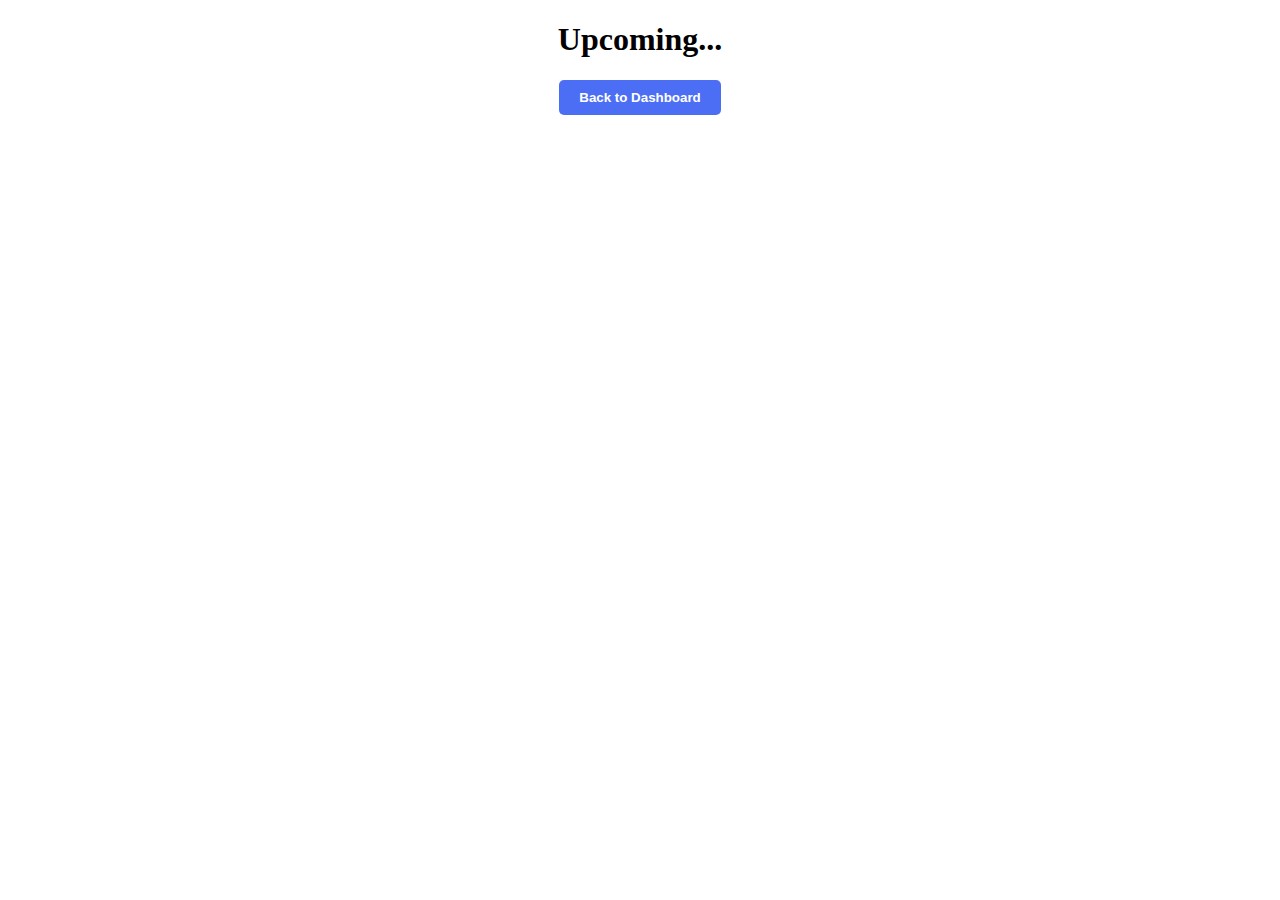
<file: pages/courses.html>
<!DOCTYPE html>
<html lang="en">
  <head>
    <meta charset="UTF-8" />
    <meta name="viewport" content="width=device-width, initial-scale=1.0" />
    <link rel="stylesheet" href="overview.css" />
    <title>Overview</title>
  </head>
  <body>
    <div class="up">
      <h1>Upcoming...</h1>
      <button><a href="../index.html">Back to Dashboard</a></button>
    </div>
  </body>
</html>
</file>
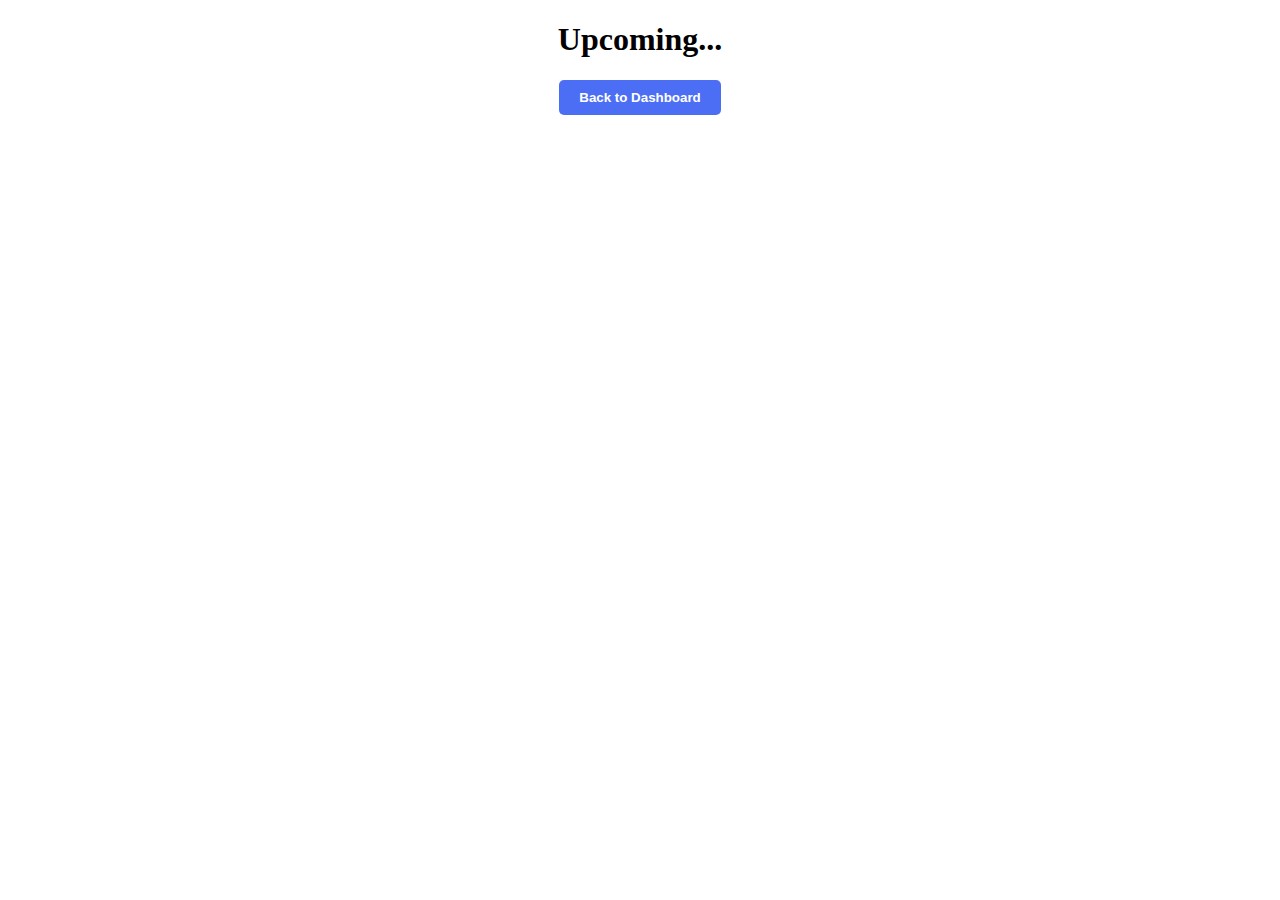
<file: pages/exam.html>
<!DOCTYPE html>
<html lang="en">
  <head>
    <meta charset="UTF-8" />
    <meta name="viewport" content="width=device-width, initial-scale=1.0" />
    <link rel="stylesheet" href="exam.css" />
    <title>Exam</title>
  </head>
  <body>
    <div class="up">
      <h1>Upcoming...</h1>
      <button><a href="../index.html">Back to Dashboard</a></button>
    </div>
  </body>
</html>
</file>
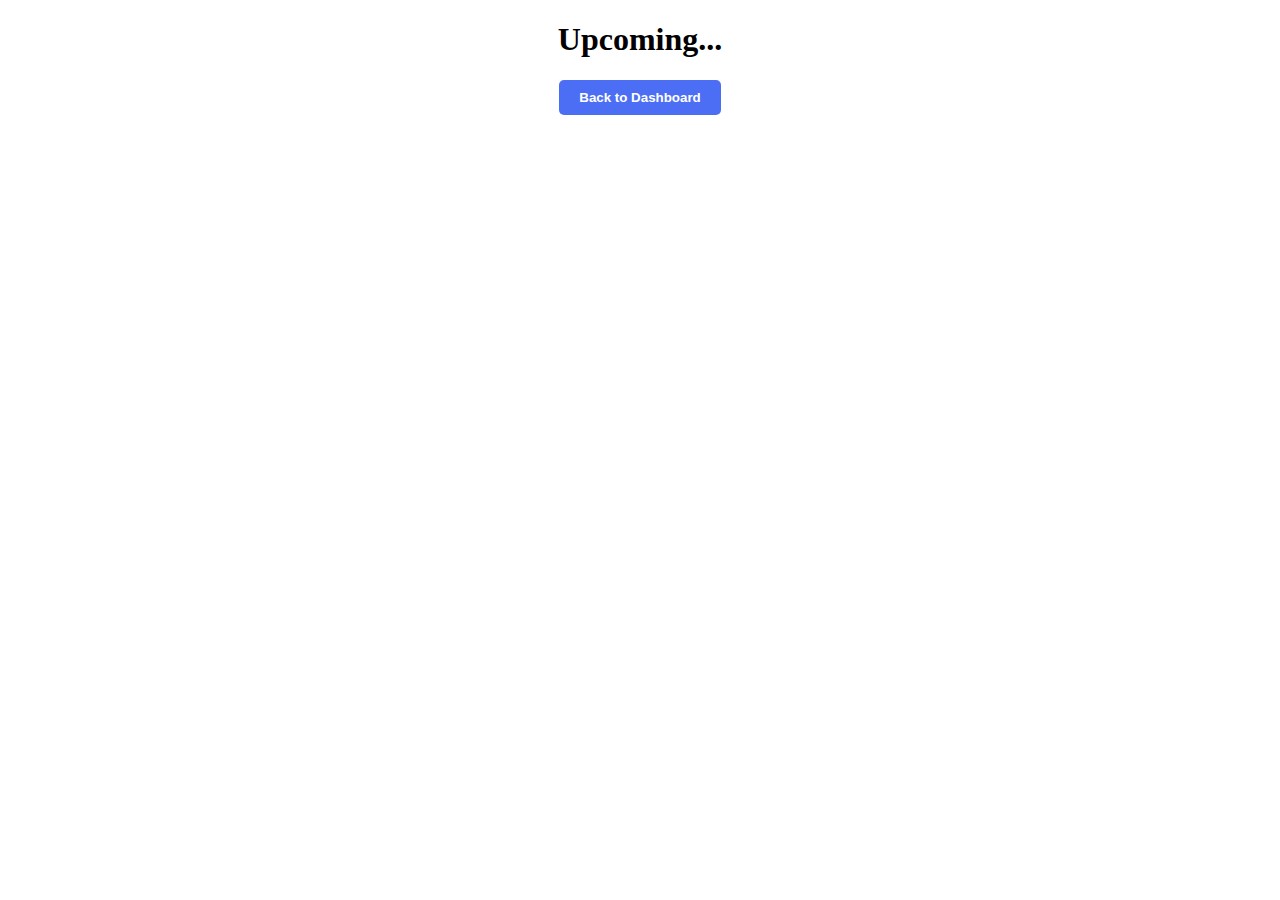
<file: pages/loginout.html>
<!DOCTYPE html>
<html lang="en">
  <head>
    <meta charset="UTF-8" />
    <meta name="viewport" content="width=device-width, initial-scale=1.0" />
    <link rel="stylesheet" href="loginout.css" />
    <title>Login/Logout</title>
  </head>
  <body>
    <div class="up">
      <h1>Upcoming...</h1>
      <button><a href="../index.html">Back to Dashboard</a></button>
    </div>
  </body>
</html>
</file>
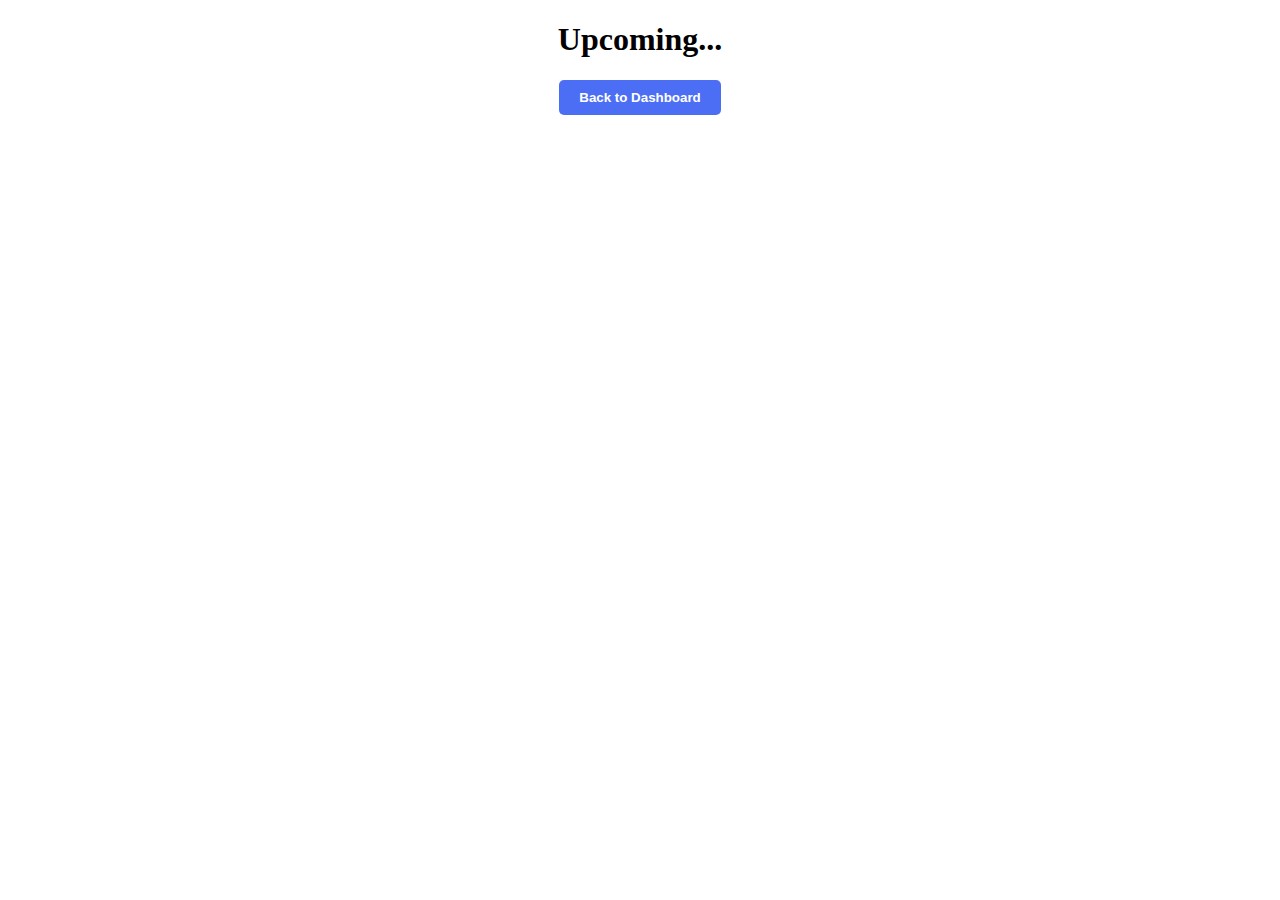
<file: pages/materials.html>
<!DOCTYPE html>
<html lang="en">
  <head>
    <meta charset="UTF-8" />
    <meta name="viewport" content="width=device-width, initial-scale=1.0" />
    <link rel="stylesheet" href="materials.css" />
    <title>Materials</title>
  </head>
  <body>
    <div class="up">
      <h1>Upcoming...</h1>
      <button><a href="../index.html">Back to Dashboard</a></button>
    </div>
  </body>
</html>
</file>
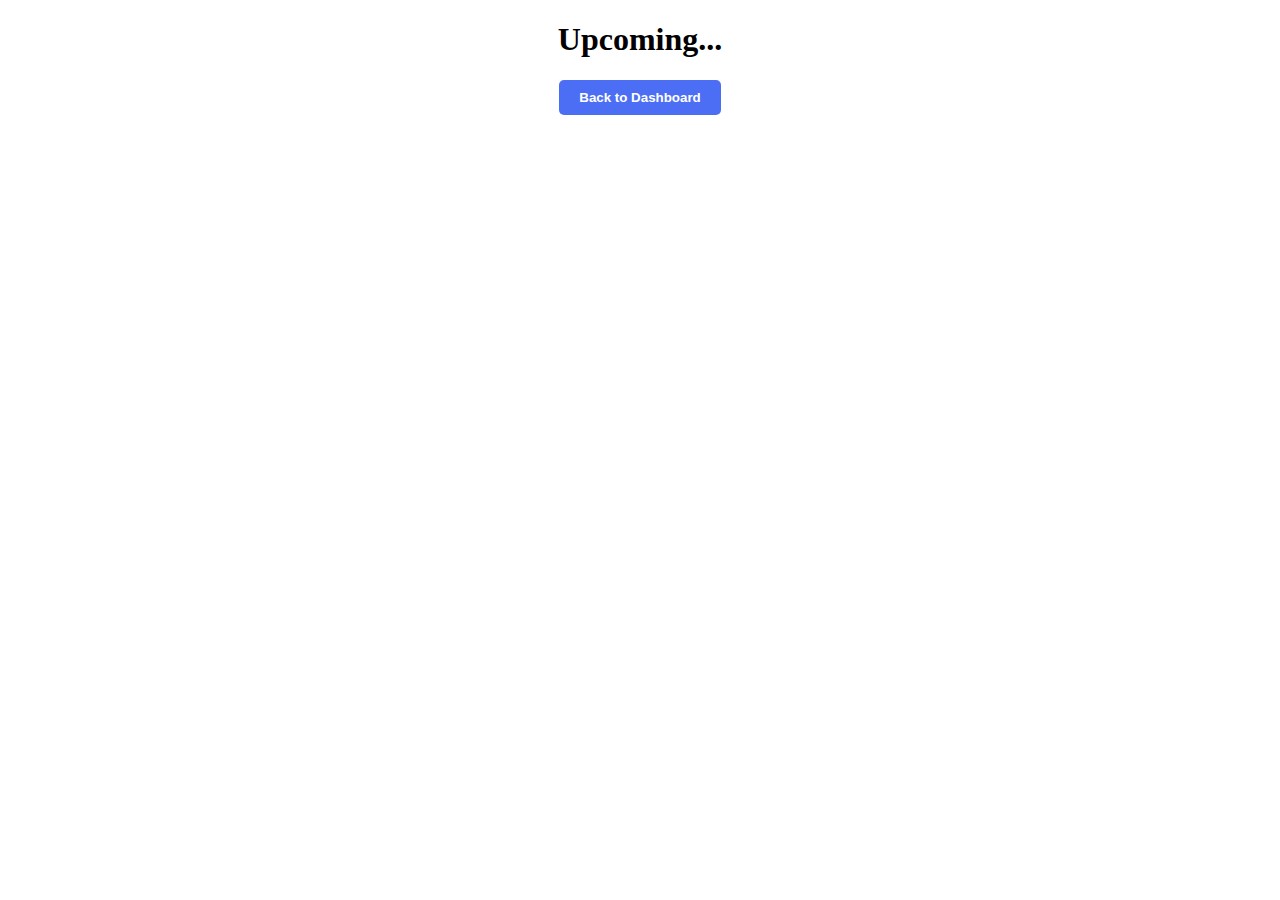
<file: pages/profile.html>
<!DOCTYPE html>
<html lang="en">
  <head>
    <meta charset="UTF-8" />
    <meta name="viewport" content="width=device-width, initial-scale=1.0" />
    <link rel="stylesheet" href="profile.css" />
    <title>Profile</title>
  </head>
  <body>
    <div class="up">
      <h1>Upcoming...</h1>
      <button><a href="../index.html">Back to Dashboard</a></button>
    </div>
  </body>
</html>
</file>
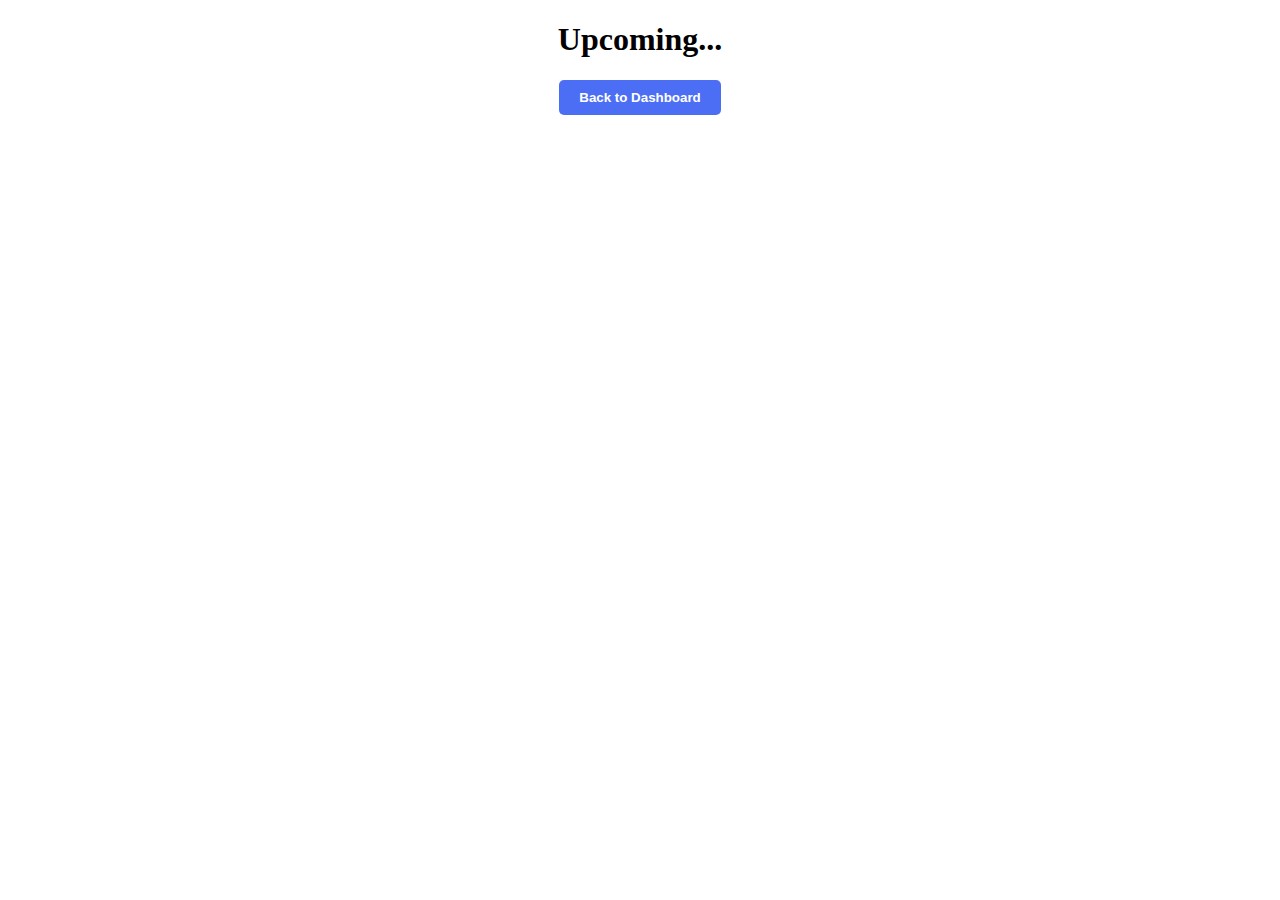
<file: pages/result.html>
<!DOCTYPE html>
<html lang="en">
  <head>
    <meta charset="UTF-8" />
    <meta name="viewport" content="width=device-width, initial-scale=1.0" />
    <link rel="stylesheet" href="result.css" />
    <title>Result</title>
  </head>
  <body>
    <div class="up">
      <h1>Upcoming...</h1>
      <button><a href="../index.html">Back to Dashboard</a></button>
    </div>
  </body>
</html>
</file>
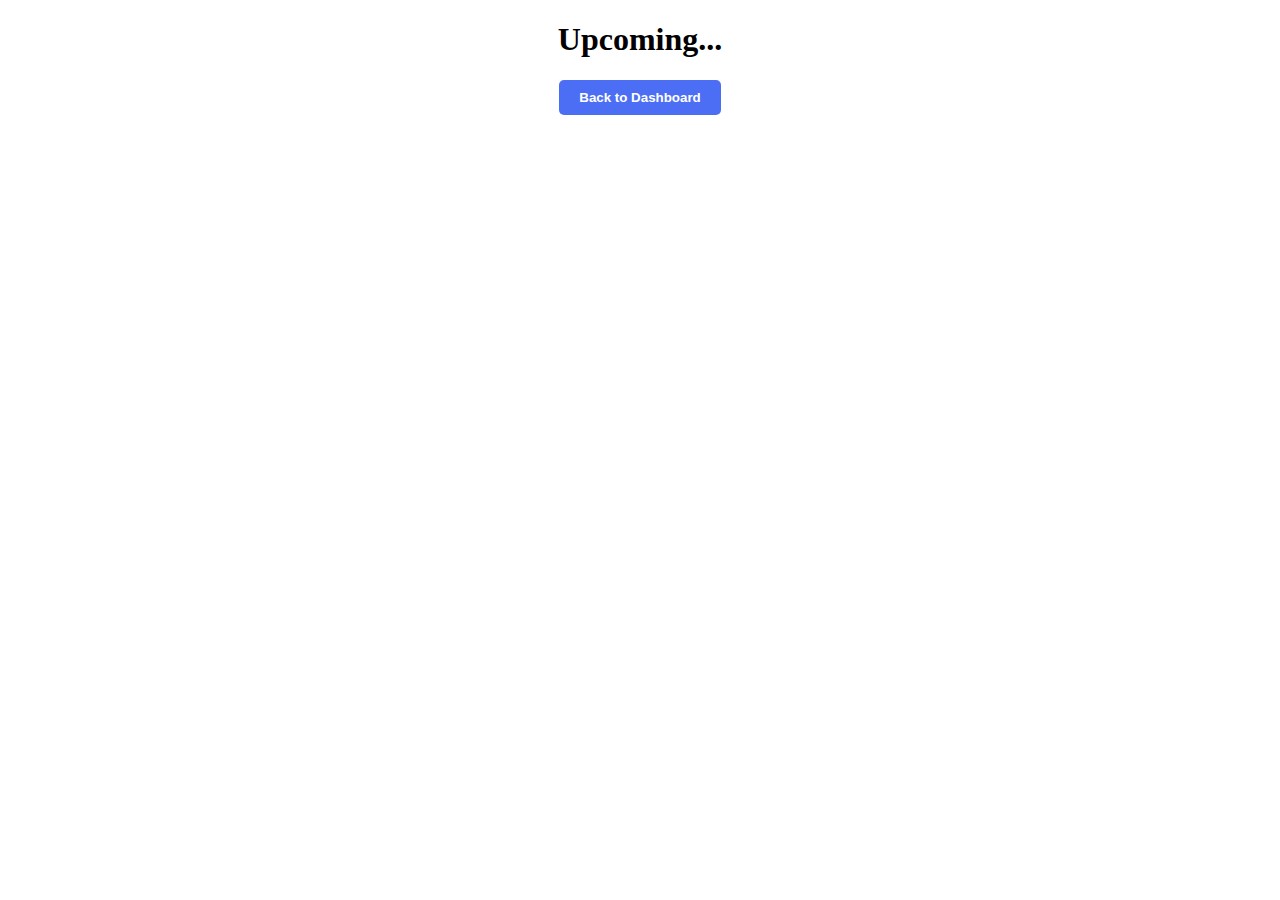
<file: pages/settings.html>
<!DOCTYPE html>
<html lang="en">
  <head>
    <meta charset="UTF-8" />
    <meta name="viewport" content="width=device-width, initial-scale=1.0" />
    <link rel="stylesheet" href="settings.css" />
    <title>Settings</title>
  </head>
  <body>
    <div class="up">
      <h1>Upcoming...</h1>
      <button><a href="../index.html">Back to Dashboard</a></button>
    </div>
  </body>
</html>
</file>
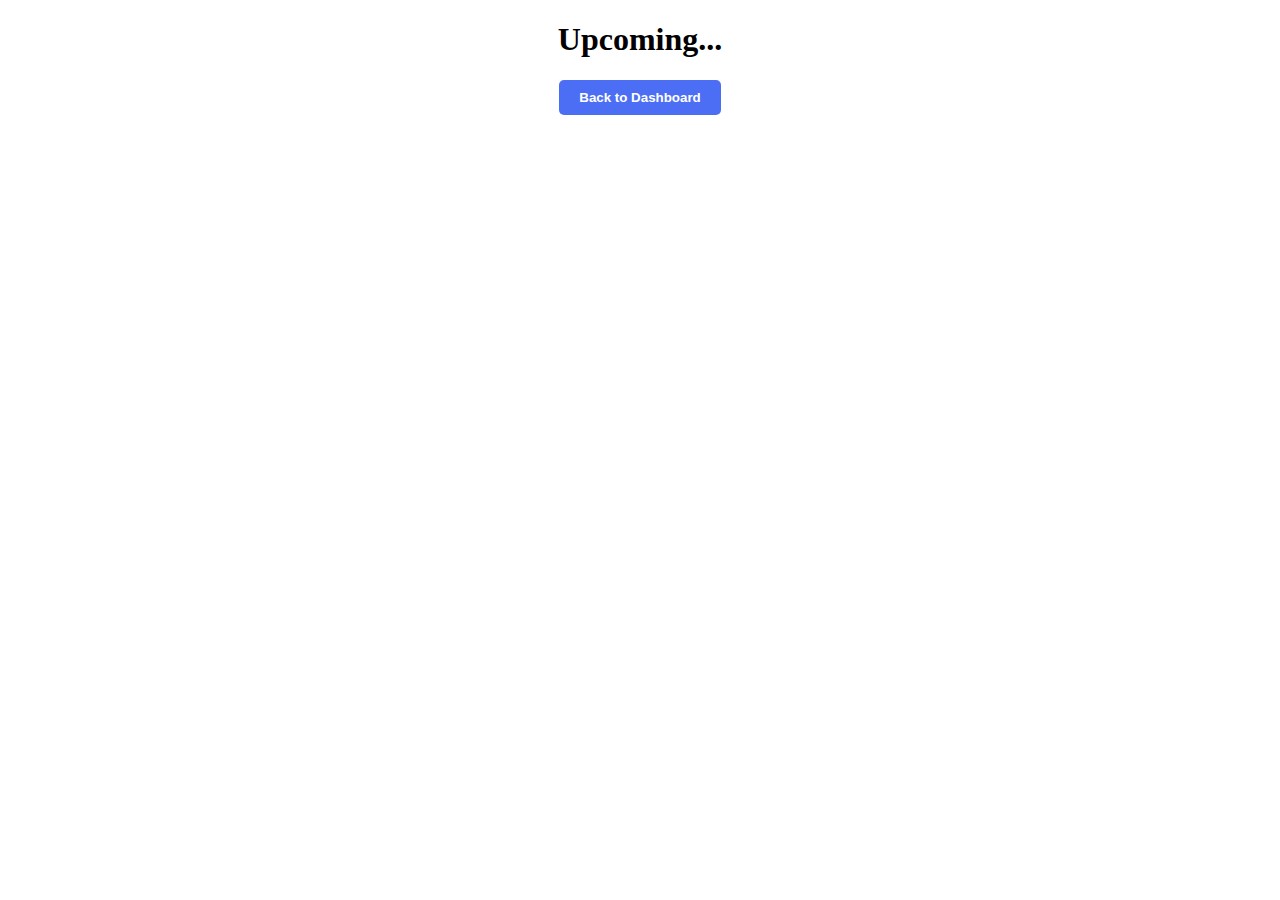
<file: pages/students.html>
<!DOCTYPE html>
<html lang="en">
  <head>
    <meta charset="UTF-8" />
    <meta name="viewport" content="width=device-width, initial-scale=1.0" />
    <link rel="stylesheet" href="students.css" />
    <title>Students</title>
  </head>
  <body>
    <div class="up">
      <h1>Upcoming...</h1>
      <button><a href="../index.html">Back to Dashboard</a></button>
    </div>
  </body>
</html>
</file>
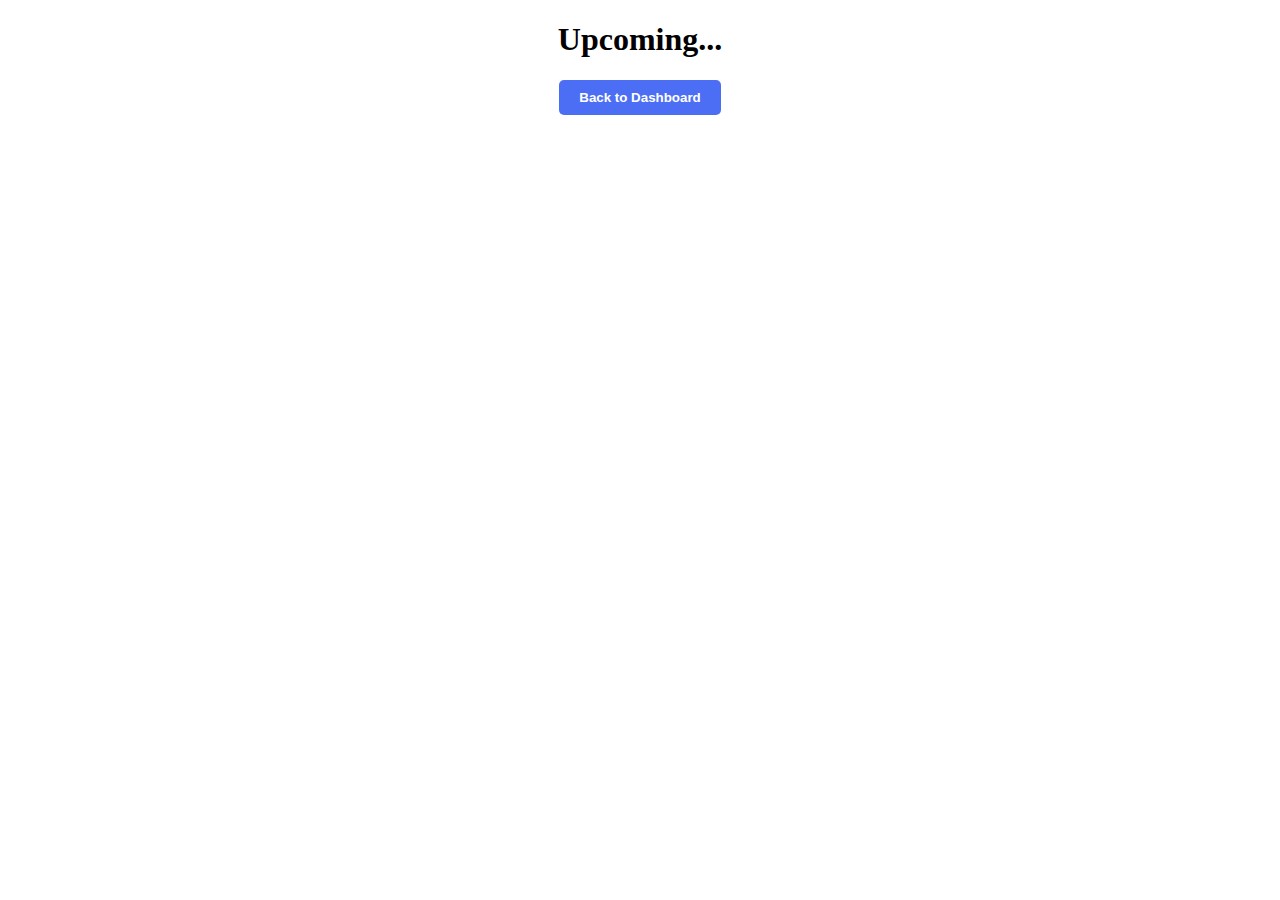
<file: pages/teachers.html>
<!DOCTYPE html>
<html lang="en">
  <head>
    <meta charset="UTF-8" />
    <meta name="viewport" content="width=device-width, initial-scale=1.0" />
    <link rel="stylesheet" href="teachers.css" />
    <title>Teachers</title>
  </head>
  <body>
    <div class="up">
      <h1>Upcoming...</h1>
      <button><a href="../index.html">Back to Dashboard</a></button>
    </div>
  </body>
</html>
</file>
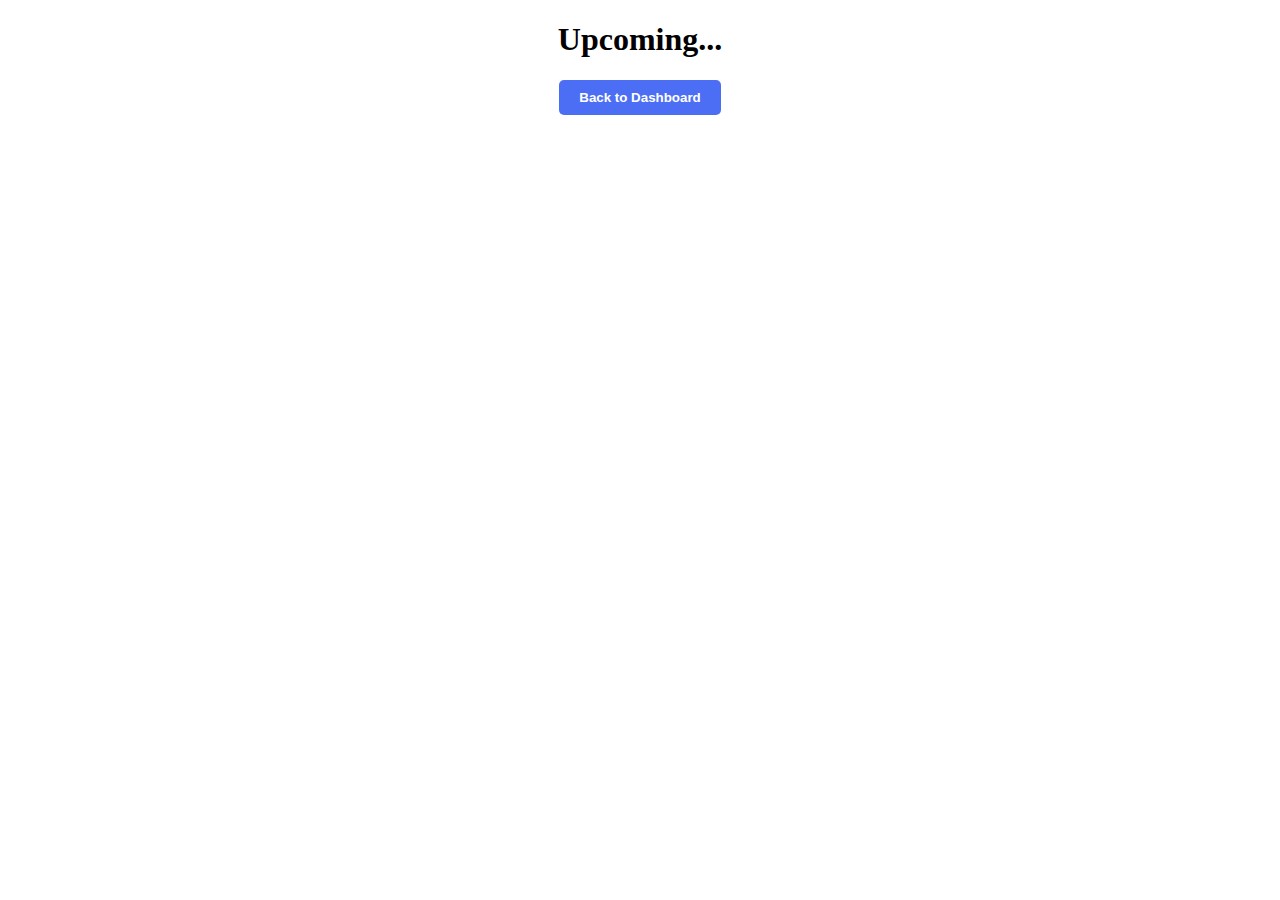
<file: pages/videos.html>
<!DOCTYPE html>
<html lang="en">
  <head>
    <meta charset="UTF-8" />
    <meta name="viewport" content="width=device-width, initial-scale=1.0" />
    <link rel="stylesheet" href="videos.css" />
    <title>Videos</title>
  </head>
  <body>
    <div class="up">
      <h1>Upcoming...</h1>
      <button><a href="../index.html">Back to Dashboard</a></button>
    </div>
  </body>
</html>
</file>
<file: pages/overview.css>
body {
  margin: auto;
}

.up {
  display: flex;
  flex-direction: column;
  align-items: center;
  justify-content: center;
}
button {
  padding: 10px 20px;
  background-color: #4c6ef5;
  border: none;
  border-radius: 5px;
  cursor: pointer;
}

button a {
  color: white;
  text-decoration: none;
  font-weight: bold;
}

button:hover {
  background-color: #3b5bdb;
}
</file>
<file: pages/exam.css>
body {
  margin: auto;
}

.up {
  display: flex;
  flex-direction: column;
  align-items: center;
  justify-content: center;
}
button {
  padding: 10px 20px;
  background-color: #4c6ef5;
  border: none;
  border-radius: 5px;
  cursor: pointer;
}

button a {
  color: white;
  text-decoration: none;
  font-weight: bold;
}

button:hover {
  background-color: #3b5bdb;
}
</file>
<file: pages/loginout.css>
body {
  margin: auto;
}

.up {
  display: flex;
  flex-direction: column;
  align-items: center;
  justify-content: center;
}
button {
  padding: 10px 20px;
  background-color: #4c6ef5;
  border: none;
  border-radius: 5px;
  cursor: pointer;
}

button a {
  color: white;
  text-decoration: none;
  font-weight: bold;
}

button:hover {
  background-color: #3b5bdb;
}
</file>
<file: pages/materials.css>
body {
  margin: auto;
}

.up {
  display: flex;
  flex-direction: column;
  align-items: center;
  justify-content: center;
}
button {
  padding: 10px 20px;
  background-color: #4c6ef5;
  border: none;
  border-radius: 5px;
  cursor: pointer;
}

button a {
  color: white;
  text-decoration: none;
  font-weight: bold;
}

button:hover {
  background-color: #3b5bdb;
}
</file>
<file: pages/profile.css>
body {
  margin: auto;
}

.up {
  display: flex;
  flex-direction: column;
  align-items: center;
  justify-content: center;
}
button {
  padding: 10px 20px;
  background-color: #4c6ef5;
  border: none;
  border-radius: 5px;
  cursor: pointer;
}

button a {
  color: white;
  text-decoration: none;
  font-weight: bold;
}

button:hover {
  background-color: #3b5bdb;
}
</file>
<file: pages/result.css>
body {
  margin: auto;
}

.up {
  display: flex;
  flex-direction: column;
  align-items: center;
  justify-content: center;
}
button {
  padding: 10px 20px;
  background-color: #4c6ef5;
  border: none;
  border-radius: 5px;
  cursor: pointer;
}

button a {
  color: white;
  text-decoration: none;
  font-weight: bold;
}

button:hover {
  background-color: #3b5bdb;
}
</file>
<file: pages/settings.css>
body {
  margin: auto;
}

.up {
  display: flex;
  flex-direction: column;
  align-items: center;
  justify-content: center;
}
button {
  padding: 10px 20px;
  background-color: #4c6ef5;
  border: none;
  border-radius: 5px;
  cursor: pointer;
}

button a {
  color: white;
  text-decoration: none;
  font-weight: bold;
}

button:hover {
  background-color: #3b5bdb;
}
</file>
<file: pages/students.css>
body {
  margin: auto;
}

.up {
  display: flex;
  flex-direction: column;
  align-items: center;
  justify-content: center;
}
button {
  padding: 10px 20px;
  background-color: #4c6ef5;
  border: none;
  border-radius: 5px;
  cursor: pointer;
}

button a {
  color: white;
  text-decoration: none;
  font-weight: bold;
}

button:hover {
  background-color: #3b5bdb;
}
</file>
<file: pages/teachers.css>
body {
  margin: auto;
}

.up {
  display: flex;
  flex-direction: column;
  align-items: center;
  justify-content: center;
}
button {
  padding: 10px 20px;
  background-color: #4c6ef5;
  border: none;
  border-radius: 5px;
  cursor: pointer;
}

button a {
  color: white;
  text-decoration: none;
  font-weight: bold;
}

button:hover {
  background-color: #3b5bdb;
}
</file>
<file: pages/videos.css>
body {
  margin: auto;
}

.up {
  display: flex;
  flex-direction: column;
  align-items: center;
  justify-content: center;
}
button {
  padding: 10px 20px;
  background-color: #4c6ef5;
  border: none;
  border-radius: 5px;
  cursor: pointer;
}

button a {
  color: white;
  text-decoration: none;
  font-weight: bold;
}

button:hover {
  background-color: #3b5bdb;
}
</file>
